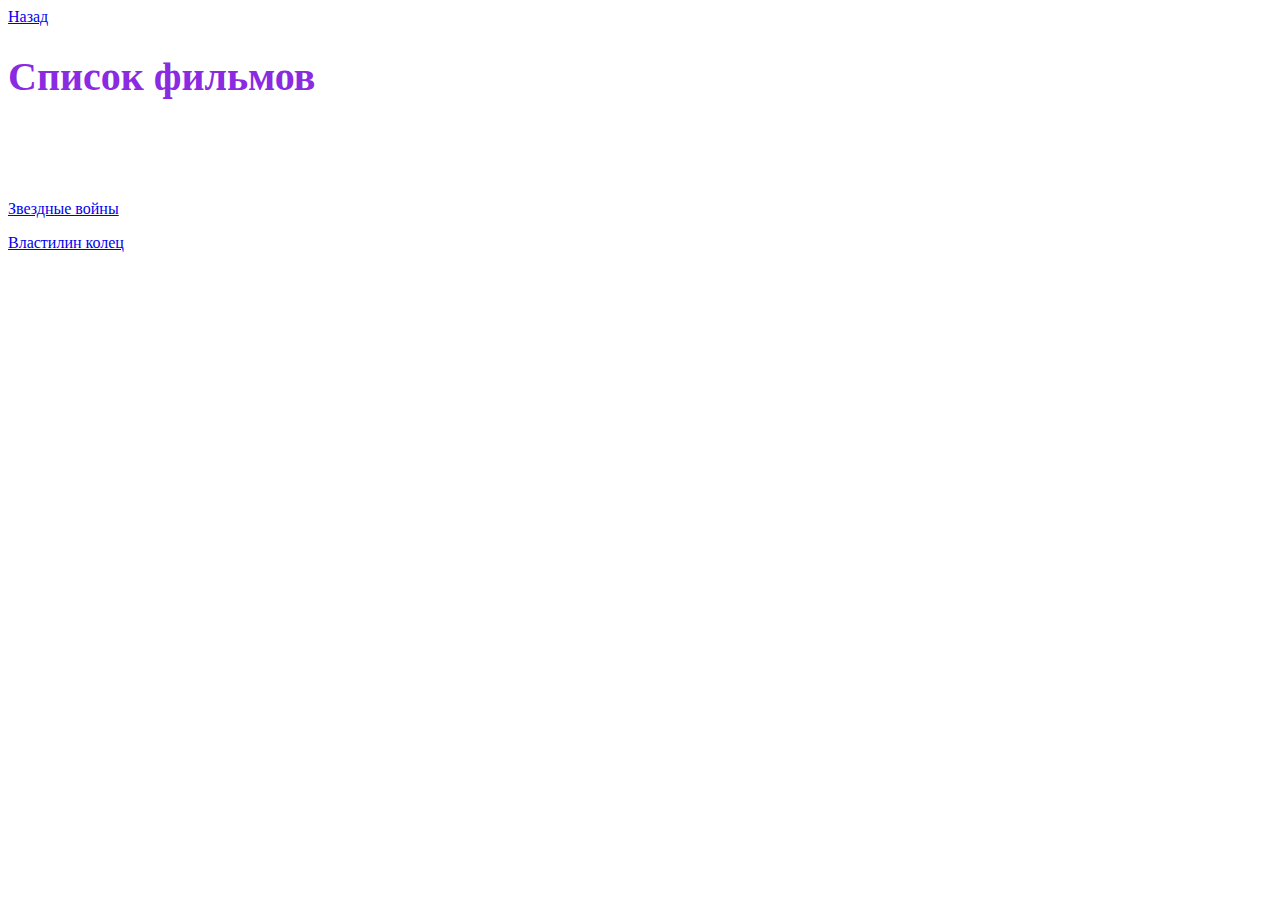
<file: movies.html>
<!DOCTYPE html>
<html lang="en">

<head>
    <meta charset="UTF-8">
    <title>список фильмов</title>
    <link rel="stylesheet" href="index.css">
</head>
<body>
    <a href="/">Назад</a>
    <h1>Cписок фильмов</h1>
    <p>
        <a
            href="https://ru.wikipedia.org/wiki/%D0%97%D0%B2%D1%91%D0%B7%D0%B4%D0%BD%D1%8B%D0%B5_%D0%B2%D0%BE%D0%B9%D0%BD%D1%8B">Звездные
            войны</a>
    </p>
    <p>
        <a
            href="https://translated.turbopages.org/proxy_u/en-ru.ru.52e9456a-664503b8-bea76790-74722d776562/https/en.wikipedia.org/wiki/The_Lord_of_the_Rings">Властилин
            колец</a>
    </p>
</body>
</html>
</file>
<file: index.css>
h1{
   font-size: 40px;
   color: blueviolet;
   margin-bottom:100px 
}

.output{
 color: red;
}
</file>
